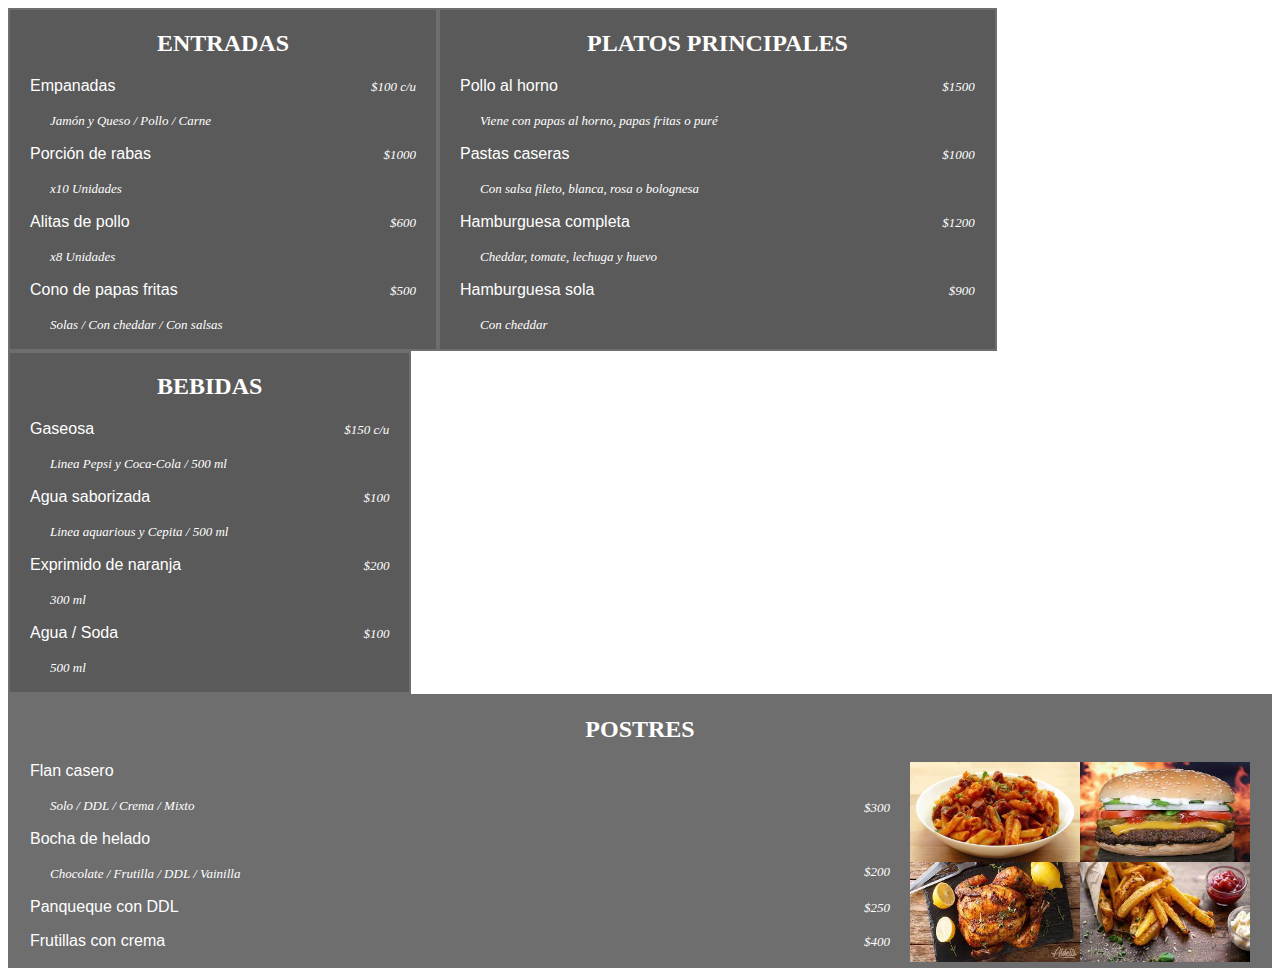
<file: menu/index.html>
<!DOCTYPE html>
<html lang="en">
<head>
    <meta charset="UTF-8">
    <meta http-equiv="X-UA-Compatible" content="IE=edge">
    <meta name="viewport" content="width=device-width, initial-scale=1.0">
    <link href='style.css' rel='stylesheet'>
    <title>Document</title>
</head>
    <style>
        .menu {
          background-color: rgb(110, 110, 110);
          color: white;
          margin: -10px;
          padding: 15px;
        }   
        .menu2 {
          background-color: rgb(120, 120, 120);
          color: rgb(189, 189, 189);
          margin: -10px;
          padding: 15px;
        }
        p {
                margin-left:20px;
                
                color: white;
                font-family: 'Arial';
                text-align: left;
            }
        h2 {    
                color: white;
                margin-left:147px;
                margin-right:147px;
                text-align: center;
                font-family: 'Trebuchet MS';
            }    
        i   {
                text-align: left;
                color: white;
                font-size: small;
                margin-right:20px;
        }   
        h4  {
                text-align: right;
                color: white;
                font-size: small;
        }
    </style>
</head>
<body>  
        <div id="cajon1">
            <h2>ENTRADAS</h2>
            <div style="float:right"><i>$100 c/u</i></div><p>Empanadas</p><blockquote><i>Jamón y Queso / Pollo / Carne</i></blockquote>
            <div style="float:right"><i>$1000</i></div><p>Porción de rabas</p><blockquote><i>x10 Unidades</i></blockquote>
            <div style="float:right"><i>$600</i></div><p>Alitas de pollo</p><blockquote><i>x8 Unidades</i></blockquote>
            <div style="float:right"><i>$500</i></div><p>Cono de papas fritas</p><blockquote><i>Solas / Con cheddar / Con salsas</i></blockquote>   
        </div>
        
        <div id="cajon1">
            <h2>PLATOS PRINCIPALES</h2>
            <div style="float:right"><i>$1500</i></div><p>Pollo al horno</p><blockquote><i>Viene con papas al horno, papas fritas o puré</i></blockquote>
            <div style="float:right"><i>$1000</i></div><p>Pastas caseras</p><blockquote><i>Con salsa fileto, blanca, rosa o bolognesa</i></blockquote>
            <div style="float:right"><i>$1200</i></div><p>Hamburguesa completa</p><blockquote><i>Cheddar, tomate, lechuga y huevo </i></blockquote>
            <div style="float:right"><i>$900</i></div><p>Hamburguesa sola</p><blockquote><i>Con cheddar</i></blockquote>
        </div>
        
        <div id="cajon1">
            <h2>BEBIDAS</h2>
            <div style="float:right"><i>$150 c/u</i></div><p>Gaseosa</p><blockquote><i>Linea Pepsi y Coca-Cola / 500 ml</i></blockquote>
            <div style="float:right"><i>$100</i></div><p>Agua saborizada</p><blockquote><i>Linea aquarious y Cepita / 500 ml</i></blockquote>
            <div style="float:right"><i>$200</i></div><p>Exprimido de naranja</p><blockquote><i>300 ml</i></blockquote>
            <div style="float:right"><i>$100</i></div><p>Agua / Soda</p><blockquote><i>500 ml</i></blockquote>
        </div>
        
        <div id="cajon2">

            <h2>POSTRES</h2>

            <div class="contenedor-imagenes">
                <img
                    src="images/Pasta.jpg"
                    alt="Pasta"
                    width="170"
                    height="100"
                />
                <img
                    src="images/Hamburguesa.jpg"
                    alt="Hamburguesa"
                    width="170"
                    height="100"
                />
            </div>

            <div style="float:right"><i><br><br>$300</i></div><p>Flan casero</p><blockquote><i>Solo / DDL / Crema / Mixto</i></blockquote>
            
            <div class="contenedor-imagenes">
                <img
                    src="images/Pollo.jpg"
                    alt="Pasta"
                    width="170"
                    height="100"
                />
                <img
                    src="images/Papas fritas.jpg"
                    alt="Hamburguesa"
                    width="170"
                    height="100"
                />
            </div>  

            
            <div style="float:right"><i>$200</i></div><p>Bocha de helado</p><blockquote><i>Chocolate / Frutilla / DDL / Vainilla</i></blockquote>
            <div style="float:right"><i>$250</i></div><p>Panqueque con DDL</p>
            <div style="float:right"><i>$400</i></div><p>Frutillas con crema</p>
        </div>
</body>
</html>
</file>
<file: menu/style.css>
#cajon1{
    float:left;
    background:rgb(90, 90, 90); 
    border: 2px solid rgb(110, 110, 110);
}
#cajon2{
    clear:both;
    background:rgb(110, 110, 110); 
    border: 2px solid rgb(110, 110, 110);   
}
.contenedor-imagenes {
    margin-right: 20px;
    display: flex;
    clear:right;
    background:rgb(110, 110, 110);
    float:right; 
  }
</file>
